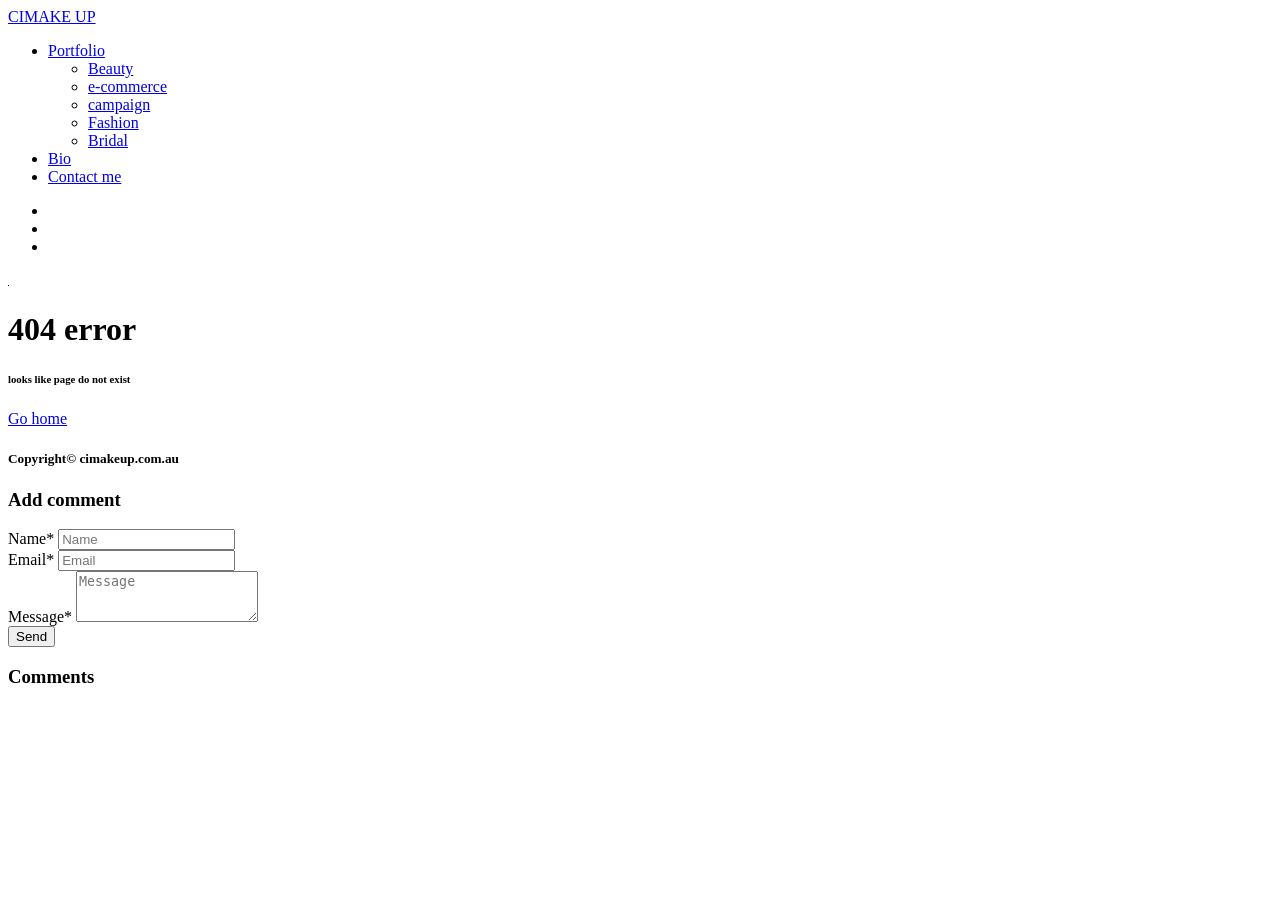
<file: gallery.html>
<!DOCTYPE html>
<html class="no-js" lang="en-US"> <!--<![endif]-->
<head>
	<meta charset="UTF-8">
	<meta name="viewport" content="width=device-width, initial-scale=1">
	<title>Page not found &#8211; Cimake Up</title>
<meta name='robots' content='max-image-preview:large' />
	<style>img:is([sizes="auto" i], [sizes^="auto," i]) { contain-intrinsic-size: 3000px 1500px }</style>
	<link rel='dns-prefetch' href='//www.youtube.com' />
<link rel="alternate" type="application/rss+xml" title="Cimake Up &raquo; Feed" href="https://cimakeup.com.au/feed/" />
<link rel="alternate" type="application/rss+xml" title="Cimake Up &raquo; Comments Feed" href="https://cimakeup.com.au/comments/feed/" />
<script type="text/javascript">
/* <![CDATA[ */
window._wpemojiSettings = {"baseUrl":"https:\/\/s.w.org\/images\/core\/emoji\/15.1.0\/72x72\/","ext":".png","svgUrl":"https:\/\/s.w.org\/images\/core\/emoji\/15.1.0\/svg\/","svgExt":".svg","source":{"concatemoji":"https:\/\/cimakeup.com.au\/wp-includes\/js\/wp-emoji-release.min.js?ver=6.8.1"}};
/*! This file is auto-generated */
!function(i,n){var o,s,e;function c(e){try{var t={supportTests:e,timestamp:(new Date).valueOf()};sessionStorage.setItem(o,JSON.stringify(t))}catch(e){}}function p(e,t,n){e.clearRect(0,0,e.canvas.width,e.canvas.height),e.fillText(t,0,0);var t=new Uint32Array(e.getImageData(0,0,e.canvas.width,e.canvas.height).data),r=(e.clearRect(0,0,e.canvas.width,e.canvas.height),e.fillText(n,0,0),new Uint32Array(e.getImageData(0,0,e.canvas.width,e.canvas.height).data));return t.every(function(e,t){return e===r[t]})}function u(e,t,n){switch(t){case"flag":return n(e,"\ud83c\udff3\ufe0f\u200d\u26a7\ufe0f","\ud83c\udff3\ufe0f\u200b\u26a7\ufe0f")?!1:!n(e,"\ud83c\uddfa\ud83c\uddf3","\ud83c\uddfa\u200b\ud83c\uddf3")&&!n(e,"\ud83c\udff4\udb40\udc67\udb40\udc62\udb40\udc65\udb40\udc6e\udb40\udc67\udb40\udc7f","\ud83c\udff4\u200b\udb40\udc67\u200b\udb40\udc62\u200b\udb40\udc65\u200b\udb40\udc6e\u200b\udb40\udc67\u200b\udb40\udc7f");case"emoji":return!n(e,"\ud83d\udc26\u200d\ud83d\udd25","\ud83d\udc26\u200b\ud83d\udd25")}return!1}function f(e,t,n){var r="undefined"!=typeof WorkerGlobalScope&&self instanceof WorkerGlobalScope?new OffscreenCanvas(300,150):i.createElement("canvas"),a=r.getContext("2d",{willReadFrequently:!0}),o=(a.textBaseline="top",a.font="600 32px Arial",{});return e.forEach(function(e){o[e]=t(a,e,n)}),o}function t(e){var t=i.createElement("script");t.src=e,t.defer=!0,i.head.appendChild(t)}"undefined"!=typeof Promise&&(o="wpEmojiSettingsSupports",s=["flag","emoji"],n.supports={everything:!0,everythingExceptFlag:!0},e=new Promise(function(e){i.addEventListener("DOMContentLoaded",e,{once:!0})}),new Promise(function(t){var n=function(){try{var e=JSON.parse(sessionStorage.getItem(o));if("object"==typeof e&&"number"==typeof e.timestamp&&(new Date).valueOf()<e.timestamp+604800&&"object"==typeof e.supportTests)return e.supportTests}catch(e){}return null}();if(!n){if("undefined"!=typeof Worker&&"undefined"!=typeof OffscreenCanvas&&"undefined"!=typeof URL&&URL.createObjectURL&&"undefined"!=typeof Blob)try{var e="postMessage("+f.toString()+"("+[JSON.stringify(s),u.toString(),p.toString()].join(",")+"));",r=new Blob([e],{type:"text/javascript"}),a=new Worker(URL.createObjectURL(r),{name:"wpTestEmojiSupports"});return void(a.onmessage=function(e){c(n=e.data),a.terminate(),t(n)})}catch(e){}c(n=f(s,u,p))}t(n)}).then(function(e){for(var t in e)n.supports[t]=e[t],n.supports.everything=n.supports.everything&&n.supports[t],"flag"!==t&&(n.supports.everythingExceptFlag=n.supports.everythingExceptFlag&&n.supports[t]);n.supports.everythingExceptFlag=n.supports.everythingExceptFlag&&!n.supports.flag,n.DOMReady=!1,n.readyCallback=function(){n.DOMReady=!0}}).then(function(){return e}).then(function(){var e;n.supports.everything||(n.readyCallback(),(e=n.source||{}).concatemoji?t(e.concatemoji):e.wpemoji&&e.twemoji&&(t(e.twemoji),t(e.wpemoji)))}))}((window,document),window._wpemojiSettings);
/* ]]> */
</script>
<style id='wp-emoji-styles-inline-css' type='text/css'>

	img.wp-smiley, img.emoji {
		display: inline !important;
		border: none !important;
		box-shadow: none !important;
		height: 1em !important;
		width: 1em !important;
		margin: 0 0.07em !important;
		vertical-align: -0.1em !important;
		background: none !important;
		padding: 0 !important;
	}
</style>
<link rel='stylesheet' id='wp-block-library-css' href='https://cimakeup.com.au/wp-includes/css/dist/block-library/style.min.css?ver=6.8.1' type='text/css' media='all' />
<style id='classic-theme-styles-inline-css' type='text/css'>
/*! This file is auto-generated */
.wp-block-button__link{color:#fff;background-color:#32373c;border-radius:9999px;box-shadow:none;text-decoration:none;padding:calc(.667em + 2px) calc(1.333em + 2px);font-size:1.125em}.wp-block-file__button{background:#32373c;color:#fff;text-decoration:none}
</style>
<style id='global-styles-inline-css' type='text/css'>
:root{--wp--preset--aspect-ratio--square: 1;--wp--preset--aspect-ratio--4-3: 4/3;--wp--preset--aspect-ratio--3-4: 3/4;--wp--preset--aspect-ratio--3-2: 3/2;--wp--preset--aspect-ratio--2-3: 2/3;--wp--preset--aspect-ratio--16-9: 16/9;--wp--preset--aspect-ratio--9-16: 9/16;--wp--preset--color--black: #000000;--wp--preset--color--cyan-bluish-gray: #abb8c3;--wp--preset--color--white: #ffffff;--wp--preset--color--pale-pink: #f78da7;--wp--preset--color--vivid-red: #cf2e2e;--wp--preset--color--luminous-vivid-orange: #ff6900;--wp--preset--color--luminous-vivid-amber: #fcb900;--wp--preset--color--light-green-cyan: #7bdcb5;--wp--preset--color--vivid-green-cyan: #00d084;--wp--preset--color--pale-cyan-blue: #8ed1fc;--wp--preset--color--vivid-cyan-blue: #0693e3;--wp--preset--color--vivid-purple: #9b51e0;--wp--preset--gradient--vivid-cyan-blue-to-vivid-purple: linear-gradient(135deg,rgba(6,147,227,1) 0%,rgb(155,81,224) 100%);--wp--preset--gradient--light-green-cyan-to-vivid-green-cyan: linear-gradient(135deg,rgb(122,220,180) 0%,rgb(0,208,130) 100%);--wp--preset--gradient--luminous-vivid-amber-to-luminous-vivid-orange: linear-gradient(135deg,rgba(252,185,0,1) 0%,rgba(255,105,0,1) 100%);--wp--preset--gradient--luminous-vivid-orange-to-vivid-red: linear-gradient(135deg,rgba(255,105,0,1) 0%,rgb(207,46,46) 100%);--wp--preset--gradient--very-light-gray-to-cyan-bluish-gray: linear-gradient(135deg,rgb(238,238,238) 0%,rgb(169,184,195) 100%);--wp--preset--gradient--cool-to-warm-spectrum: linear-gradient(135deg,rgb(74,234,220) 0%,rgb(151,120,209) 20%,rgb(207,42,186) 40%,rgb(238,44,130) 60%,rgb(251,105,98) 80%,rgb(254,248,76) 100%);--wp--preset--gradient--blush-light-purple: linear-gradient(135deg,rgb(255,206,236) 0%,rgb(152,150,240) 100%);--wp--preset--gradient--blush-bordeaux: linear-gradient(135deg,rgb(254,205,165) 0%,rgb(254,45,45) 50%,rgb(107,0,62) 100%);--wp--preset--gradient--luminous-dusk: linear-gradient(135deg,rgb(255,203,112) 0%,rgb(199,81,192) 50%,rgb(65,88,208) 100%);--wp--preset--gradient--pale-ocean: linear-gradient(135deg,rgb(255,245,203) 0%,rgb(182,227,212) 50%,rgb(51,167,181) 100%);--wp--preset--gradient--electric-grass: linear-gradient(135deg,rgb(202,248,128) 0%,rgb(113,206,126) 100%);--wp--preset--gradient--midnight: linear-gradient(135deg,rgb(2,3,129) 0%,rgb(40,116,252) 100%);--wp--preset--font-size--small: 13px;--wp--preset--font-size--medium: 20px;--wp--preset--font-size--large: 36px;--wp--preset--font-size--x-large: 42px;--wp--preset--spacing--20: 0.44rem;--wp--preset--spacing--30: 0.67rem;--wp--preset--spacing--40: 1rem;--wp--preset--spacing--50: 1.5rem;--wp--preset--spacing--60: 2.25rem;--wp--preset--spacing--70: 3.38rem;--wp--preset--spacing--80: 5.06rem;--wp--preset--shadow--natural: 6px 6px 9px rgba(0, 0, 0, 0.2);--wp--preset--shadow--deep: 12px 12px 50px rgba(0, 0, 0, 0.4);--wp--preset--shadow--sharp: 6px 6px 0px rgba(0, 0, 0, 0.2);--wp--preset--shadow--outlined: 6px 6px 0px -3px rgba(255, 255, 255, 1), 6px 6px rgba(0, 0, 0, 1);--wp--preset--shadow--crisp: 6px 6px 0px rgba(0, 0, 0, 1);}:where(.is-layout-flex){gap: 0.5em;}:where(.is-layout-grid){gap: 0.5em;}body .is-layout-flex{display: flex;}.is-layout-flex{flex-wrap: wrap;align-items: center;}.is-layout-flex > :is(*, div){margin: 0;}body .is-layout-grid{display: grid;}.is-layout-grid > :is(*, div){margin: 0;}:where(.wp-block-columns.is-layout-flex){gap: 2em;}:where(.wp-block-columns.is-layout-grid){gap: 2em;}:where(.wp-block-post-template.is-layout-flex){gap: 1.25em;}:where(.wp-block-post-template.is-layout-grid){gap: 1.25em;}.has-black-color{color: var(--wp--preset--color--black) !important;}.has-cyan-bluish-gray-color{color: var(--wp--preset--color--cyan-bluish-gray) !important;}.has-white-color{color: var(--wp--preset--color--white) !important;}.has-pale-pink-color{color: var(--wp--preset--color--pale-pink) !important;}.has-vivid-red-color{color: var(--wp--preset--color--vivid-red) !important;}.has-luminous-vivid-orange-color{color: var(--wp--preset--color--luminous-vivid-orange) !important;}.has-luminous-vivid-amber-color{color: var(--wp--preset--color--luminous-vivid-amber) !important;}.has-light-green-cyan-color{color: var(--wp--preset--color--light-green-cyan) !important;}.has-vivid-green-cyan-color{color: var(--wp--preset--color--vivid-green-cyan) !important;}.has-pale-cyan-blue-color{color: var(--wp--preset--color--pale-cyan-blue) !important;}.has-vivid-cyan-blue-color{color: var(--wp--preset--color--vivid-cyan-blue) !important;}.has-vivid-purple-color{color: var(--wp--preset--color--vivid-purple) !important;}.has-black-background-color{background-color: var(--wp--preset--color--black) !important;}.has-cyan-bluish-gray-background-color{background-color: var(--wp--preset--color--cyan-bluish-gray) !important;}.has-white-background-color{background-color: var(--wp--preset--color--white) !important;}.has-pale-pink-background-color{background-color: var(--wp--preset--color--pale-pink) !important;}.has-vivid-red-background-color{background-color: var(--wp--preset--color--vivid-red) !important;}.has-luminous-vivid-orange-background-color{background-color: var(--wp--preset--color--luminous-vivid-orange) !important;}.has-luminous-vivid-amber-background-color{background-color: var(--wp--preset--color--luminous-vivid-amber) !important;}.has-light-green-cyan-background-color{background-color: var(--wp--preset--color--light-green-cyan) !important;}.has-vivid-green-cyan-background-color{background-color: var(--wp--preset--color--vivid-green-cyan) !important;}.has-pale-cyan-blue-background-color{background-color: var(--wp--preset--color--pale-cyan-blue) !important;}.has-vivid-cyan-blue-background-color{background-color: var(--wp--preset--color--vivid-cyan-blue) !important;}.has-vivid-purple-background-color{background-color: var(--wp--preset--color--vivid-purple) !important;}.has-black-border-color{border-color: var(--wp--preset--color--black) !important;}.has-cyan-bluish-gray-border-color{border-color: var(--wp--preset--color--cyan-bluish-gray) !important;}.has-white-border-color{border-color: var(--wp--preset--color--white) !important;}.has-pale-pink-border-color{border-color: var(--wp--preset--color--pale-pink) !important;}.has-vivid-red-border-color{border-color: var(--wp--preset--color--vivid-red) !important;}.has-luminous-vivid-orange-border-color{border-color: var(--wp--preset--color--luminous-vivid-orange) !important;}.has-luminous-vivid-amber-border-color{border-color: var(--wp--preset--color--luminous-vivid-amber) !important;}.has-light-green-cyan-border-color{border-color: var(--wp--preset--color--light-green-cyan) !important;}.has-vivid-green-cyan-border-color{border-color: var(--wp--preset--color--vivid-green-cyan) !important;}.has-pale-cyan-blue-border-color{border-color: var(--wp--preset--color--pale-cyan-blue) !important;}.has-vivid-cyan-blue-border-color{border-color: var(--wp--preset--color--vivid-cyan-blue) !important;}.has-vivid-purple-border-color{border-color: var(--wp--preset--color--vivid-purple) !important;}.has-vivid-cyan-blue-to-vivid-purple-gradient-background{background: var(--wp--preset--gradient--vivid-cyan-blue-to-vivid-purple) !important;}.has-light-green-cyan-to-vivid-green-cyan-gradient-background{background: var(--wp--preset--gradient--light-green-cyan-to-vivid-green-cyan) !important;}.has-luminous-vivid-amber-to-luminous-vivid-orange-gradient-background{background: var(--wp--preset--gradient--luminous-vivid-amber-to-luminous-vivid-orange) !important;}.has-luminous-vivid-orange-to-vivid-red-gradient-background{background: var(--wp--preset--gradient--luminous-vivid-orange-to-vivid-red) !important;}.has-very-light-gray-to-cyan-bluish-gray-gradient-background{background: var(--wp--preset--gradient--very-light-gray-to-cyan-bluish-gray) !important;}.has-cool-to-warm-spectrum-gradient-background{background: var(--wp--preset--gradient--cool-to-warm-spectrum) !important;}.has-blush-light-purple-gradient-background{background: var(--wp--preset--gradient--blush-light-purple) !important;}.has-blush-bordeaux-gradient-background{background: var(--wp--preset--gradient--blush-bordeaux) !important;}.has-luminous-dusk-gradient-background{background: var(--wp--preset--gradient--luminous-dusk) !important;}.has-pale-ocean-gradient-background{background: var(--wp--preset--gradient--pale-ocean) !important;}.has-electric-grass-gradient-background{background: var(--wp--preset--gradient--electric-grass) !important;}.has-midnight-gradient-background{background: var(--wp--preset--gradient--midnight) !important;}.has-small-font-size{font-size: var(--wp--preset--font-size--small) !important;}.has-medium-font-size{font-size: var(--wp--preset--font-size--medium) !important;}.has-large-font-size{font-size: var(--wp--preset--font-size--large) !important;}.has-x-large-font-size{font-size: var(--wp--preset--font-size--x-large) !important;}
:where(.wp-block-post-template.is-layout-flex){gap: 1.25em;}:where(.wp-block-post-template.is-layout-grid){gap: 1.25em;}
:where(.wp-block-columns.is-layout-flex){gap: 2em;}:where(.wp-block-columns.is-layout-grid){gap: 2em;}
:root :where(.wp-block-pullquote){font-size: 1.5em;line-height: 1.6;}
</style>
<link rel='stylesheet' id='contact-form-7-css' href='https://cimakeup.com.au/wp-content/plugins/contact-form-7/includes/css/styles.css?ver=5.7.7' type='text/css' media='all' />
<link rel='stylesheet' id='whizzy_skin-css' href='https://cimakeup.com.au/wp-content/plugins/whizzy/assets/css/skin.css?ver=6.8.1' type='text/css' media='all' />
<link rel='stylesheet' id='whizzy-advanced-main-css' href='https://cimakeup.com.au/wp-content/plugins/whizzy/assets/css/advanced.css?ver=6.8.1' type='text/css' media='all' />
<link rel='stylesheet' id='whizzy-advanced-shortcodes-css' href='https://cimakeup.com.au/wp-content/plugins/whizzy/assets/css/shortcodes.css?ver=6.8.1' type='text/css' media='all' />
<link rel='stylesheet' id='whizz_base_css-css' href='https://cimakeup.com.au/wp-content/themes/whizz/style.css?ver=6.8.1' type='text/css' media='all' />
<link rel='stylesheet' id='animsition-css' href='https://cimakeup.com.au/wp-content/themes/whizz/assets/css/animsition.min.css?ver=6.8.1' type='text/css' media='all' />
<link rel='stylesheet' id='flipster-css' href='https://cimakeup.com.au/wp-content/themes/whizz/assets/css/jquery.flipster.min.css?ver=6.8.1' type='text/css' media='all' />
<link rel='stylesheet' id='bootstrap-css' href='https://cimakeup.com.au/wp-content/themes/whizz/assets/css/bootstrap.min.css?ver=6.8.1' type='text/css' media='all' />
<link rel='stylesheet' id='magnific_popup-css' href='https://cimakeup.com.au/wp-content/themes/whizz/assets/css/magnific-popup.min.css?ver=6.8.1' type='text/css' media='all' />
<link rel='stylesheet' id='animate_css-css' href='https://cimakeup.com.au/wp-content/themes/whizz/assets/css/animate.min.css?ver=6.8.1' type='text/css' media='all' />
<link rel='stylesheet' id='kenburning-css' href='https://cimakeup.com.au/wp-content/themes/whizz/assets/css/kenburning.min.css?ver=6.8.1' type='text/css' media='all' />
<link rel='stylesheet' id='font-awesome-css-css' href='https://cimakeup.com.au/wp-content/themes/whizz/assets/css/font-awesome.min.css?ver=6.8.1' type='text/css' media='all' />
<link rel='stylesheet' id='pe-icon-7-stroke-css' href='https://cimakeup.com.au/wp-content/themes/whizz/assets/css/pe-icon-7-stroke.css?ver=6.8.1' type='text/css' media='all' />
<link rel='stylesheet' id='fancybox-css' href='https://cimakeup.com.au/wp-content/themes/whizz/assets/css/jquery.fancybox.min.css?ver=6.8.1' type='text/css' media='all' />
<link rel='stylesheet' id='swiper3-css' href='https://cimakeup.com.au/wp-content/themes/whizz/assets/css/swiper3.min.css?ver=6.8.1' type='text/css' media='all' />
<link rel='stylesheet' id='whizz_style-css-css' href='https://cimakeup.com.au/wp-content/themes/whizz/assets/css/style.min.css?ver=6.8.1' type='text/css' media='all' />
<link rel='stylesheet' id='whizz_style-1-part2-css-css' href='https://cimakeup.com.au/wp-content/themes/whizz/assets/css/style-1-part2.min.css?ver=6.8.1' type='text/css' media='all' />
<link rel='stylesheet' id='whizz_style-2-css-css' href='https://cimakeup.com.au/wp-content/themes/whizz/assets/css/style-2.min.css?ver=6.8.1' type='text/css' media='all' />
<link rel='stylesheet' id='whizz_dynamic-css-css' href='https://cimakeup.com.au/wp-admin/admin-ajax.php?action=whizz_dynamic_css&#038;post&#038;ver=6.8.1' type='text/css' media='all' />
<link rel='stylesheet' id='whizzy_gallery-general-css' href='https://cimakeup.com.au/wp-content/plugins/whizzy/assets/css/gallery-general.css?ver=1.0.0' type='text/css' media='all' />
<link rel='stylesheet' id='lightgallery-css' href='https://cimakeup.com.au/wp-content/plugins/whizzy/assets/css/lightgallery.min.css?ver=1.0.0' type='text/css' media='all' />
<link rel='stylesheet' id='dgwt-jg-lightgallery-css' href='https://cimakeup.com.au/wp-content/plugins/whizz-plugins/lib/whizz-justified-gallery/assets/css/lightgallery.min.css?ver=1.1' type='text/css' media='all' />
<link rel='stylesheet' id='dgwt-jg-style-css' href='https://cimakeup.com.au/wp-content/plugins/whizz-plugins/lib/whizz-justified-gallery/assets/css/style.min.css?ver=1.1' type='text/css' media='all' />
<script type="text/javascript" id="jquery-core-js-extra">
/* <![CDATA[ */
var get = {"ajaxurl":"https:\/\/cimakeup.com.au\/wp-admin\/admin-ajax.php","siteurl":"https:\/\/cimakeup.com.au\/wp-content\/themes\/whizz"};
/* ]]> */
</script>
<script type="text/javascript" src="https://cimakeup.com.au/wp-includes/js/jquery/jquery.min.js?ver=3.7.1" id="jquery-core-js"></script>
<script type="text/javascript" src="https://cimakeup.com.au/wp-includes/js/jquery/jquery-migrate.min.js?ver=3.4.1" id="jquery-migrate-js"></script>
<script type="text/javascript" src="https://cimakeup.com.au/wp-content/themes/whizz/assets/js/lib/modernizr-2.6.2.min.js?ver=6.8.1" id="modernizr-js"></script>
<script type="text/javascript" src="https://cimakeup.com.au/wp-content/themes/whizz/assets/js/lib/scripts.js?ver=6.8.1" id="whizz_scripts-js"></script>
<script type="text/javascript" src="https://cimakeup.com.au/wp-content/themes/whizz/assets/js/anime.min.js?ver=6.8.1" id="anime-js"></script>
<link rel="https://api.w.org/" href="https://cimakeup.com.au/wp-json/" /><link rel="EditURI" type="application/rsd+xml" title="RSD" href="https://cimakeup.com.au/xmlrpc.php?rsd" />
<meta name="generator" content="WordPress 6.8.1" />
<meta name="generator" content="Powered by WPBakery Page Builder - drag and drop page builder for WordPress."/>
<noscript><style> .wpb_animate_when_almost_visible { opacity: 1; }</style></noscript></head>
<body class="error404 wp-theme-whizz wpb-js-composer js-comp-ver-6.9.0 vc_responsive">
<!-- MAIN_WRAPPER -->

<div class="main-wrapper animsition ">
	
	<div class="header_top_bg  enable_fixed header_trans-fixed" style=&quot;padding-bottom: 0;&quot;>
		<div class="container">
			<div class="row">
				<div class="col-xs-12">

					<!-- HEADER -->
					<header class="right-menu ">
						<!-- LOGO -->
								<a href="https://cimakeup.com.au/" class="logo">

			<span>CIMAKE UP</span>		</a>
							<!-- /LOGO -->
                                                    <!-- MOB MENU ICON -->
                            <a href="#" class="mob-nav">
                                <i class="fa fa-bars"></i>
                            </a>
                            <!-- /MOB MENU ICON -->
                        

                        <!-- ASIDE MENU ICON -->
                        <a href="#" class="aside-nav">
                            <span class="aside-nav-line line-1"></span>
                            <span class="aside-nav-line line-2"></span>
                            <span class="aside-nav-line line-3"></span>
                        </a>
                        <!-- /ASIDE MOB MENU ICON -->

						<!-- NAVIGATION -->
						<nav id="topmenu" class="topmenu ">
                                                            <ul id="menu-menu-1" class="menu"><li id="menu-item-7088" class="menu-item menu-item-type-post_type menu-item-object-page menu-item-home menu-item-has-children menu-item-7088"><a href="https://cimakeup.com.au/">Portfolio</a>
<ul class="sub-menu">
	<li id="menu-item-7072" class="menu-item menu-item-type-custom menu-item-object-custom menu-item-7072"><a href="https://cimakeup.com.au/portfolio-item/beauty/">Beauty</a></li>
	<li id="menu-item-7128" class="menu-item menu-item-type-custom menu-item-object-custom menu-item-7128"><a href="https://cimakeup.com.au/portfolio-item/e-commerce/">e-commerce</a></li>
	<li id="menu-item-7147" class="menu-item menu-item-type-custom menu-item-object-custom menu-item-7147"><a href="https://cimakeup.com.au/portfolio-item/campaign/">campaign</a></li>
	<li id="menu-item-7208" class="menu-item menu-item-type-custom menu-item-object-custom menu-item-7208"><a href="https://cimakeup.com.au/portfolio-item/portrait-photography/">Fashion</a></li>
	<li id="menu-item-7241" class="menu-item menu-item-type-custom menu-item-object-custom menu-item-7241"><a href="https://cimakeup.com.au/portfolio-item/bridal/">Bridal</a></li>
</ul>
</li>
<li id="menu-item-6845" class="menu-item menu-item-type-post_type menu-item-object-page menu-item-6845"><a href="https://cimakeup.com.au/bio/">Bio</a></li>
<li id="menu-item-6844" class="menu-item menu-item-type-post_type menu-item-object-page menu-item-6844"><a href="https://cimakeup.com.au/contact-me/">Contact me</a></li>
</ul>                                <span class="f-right">
                                                                            <div class="whizz-top-social">
                                            <span class="social-icon fa fa-share-alt"></span>
                                            <ul class="social">
                                                                                                    <li><a href="https://www.facebook.com/" target="_blank"><i class="fa fa-facebook"></i></a>
                                                    </li>
                                                                                                    <li><a href="https://www.pinterest.com/" target="_blank"><i class="fa fa-pinterest-p"></i></a>
                                                    </li>
                                                                                                    <li><a href="https://twitter.com/" target="_blank"><i class="fa fa-twitter"></i></a>
                                                    </li>
                                                                                            </ul>
                                        </div>
                                                                    </span>
													</nav>
						<!-- NAVIGATION -->

						
						                            <a href="#" class="socials-mob-but">
                                <i class="fa fa-share-alt"></i>
                            </a>
											</header>
				</div>
			</div>

		</div>
	</div>	<div class="container-fluid no-padd error-height">
		<div class="hero-inner bg-cover full-height-hard">

							<img data-lazy-src="http://wp.themedemo.co/whizz-new/wp-content/uploads/2017/05/stock-photo-203297713.jpg" src="[data-uri]" class="s-img-switch" alt="404 image" />						<div class="overlay overlay-dark-error"></div>
			<div class="fullheight text-light text-center">
				<div class="vertical-align">
					<h1 class="bigtext margin-lg-10t">404 error</h1>
					<h6 class="title bold font-1 text-uppercase">looks like page do not exist</h6>
					<a href="https://cimakeup.com.au/" class="margin-lg-15t a-btn">Go home</a>
				</div>
			</div>
		</div>
	</div>

</div>
<footer id="footer" class=" fix-bottom">
	<div class="container no-padd">
		</div>

	<div class="container-fluid">
<!-- 					<div class="copyright text-center">
				Whizz © 2017			</div>
		 -->
		
		<div>
			<h5 class="copy">
				Copyright&#169; cimakeup.com.au
			</h5>
		</div>
	</div>

</footer>

<div class="fullview">
	<div class="fullview__close"></div>
</div>

<script type="speculationrules">
{"prefetch":[{"source":"document","where":{"and":[{"href_matches":"\/*"},{"not":{"href_matches":["\/wp-*.php","\/wp-admin\/*","\/wp-content\/uploads\/*","\/wp-content\/*","\/wp-content\/plugins\/*","\/wp-content\/themes\/whizz\/*","\/*\\?(.+)"]}},{"not":{"selector_matches":"a[rel~=\"nofollow\"]"}},{"not":{"selector_matches":".no-prefetch, .no-prefetch a"}}]},"eagerness":"conservative"}]}
</script>

        <div id="whizzy-pro--loader" class="whizzy-loader-container hidden">
            <div class="whizzy-load-speeding-wheel full"></div>
        </div>
        <div class="whizzy-popup-wrapper hidden">
            <div id="whizzy-photo-comments-modal" class="white-popup">
                <span class="whizzy-popup-close"><i class="fa fa-close"></i></span>

                <div class="popup-scroll">
                    <h3>Add comment</h3>
                    <form id="whizzy-photo-comments-form" method="post">
                        <input type="hidden" name="nonce" value="d17bc02d25">
                        <input type="hidden" name="action" value="whizzy-send-photo-comment">

				                                    <div class="form-group">
                                <label for="comment-name">Name*</label>
                                <input type="text" name="name" class="form-control" id="comment-name" placeholder="Name" required>
                            </div>
                            <div class="form-group">
                                <label for="comment-email">Email*</label>
                                <input type="email" name="email" class="form-control" id="comment-email" placeholder="Email" required>
                            </div>
				        
                        <div class="form-group">
                            <label for="comment-message">Message*</label>
                            <textarea name="message" class="form-control" id="comment-message" rows="3" placeholder="Message" required></textarea>
                        </div>
                        <div class="errors-list bg-danger hidden"></div>
                        <button type="submit" class="aheto-btn aheto-btn--primary btn btn-primary">Send</button>
                    </form>

                    <h3>Comments</h3>
                    <div class="whiizy-pro--comments-list-container"></div>
                </div>
            </div>
        </div>

		<link rel='stylesheet' id='menu-item-item-css' href='https://cimakeup.com.au/wp-content/themes/whizz/assets/css/menu-item-item.css?ver=6.8.1' type='text/css' media='all' />
<script type="text/javascript" src="https://cimakeup.com.au/wp-content/themes/whizz/assets/js/lib/jquery.gridrotator.js?ver=6.8.1" id="jquery.gridrotator-js"></script>
<script type="text/javascript" src="https://cimakeup.com.au/wp-content/plugins/contact-form-7/includes/swv/js/index.js?ver=5.7.7" id="swv-js"></script>
<script type="text/javascript" id="contact-form-7-js-extra">
/* <![CDATA[ */
var wpcf7 = {"api":{"root":"https:\/\/cimakeup.com.au\/wp-json\/","namespace":"contact-form-7\/v1"}};
/* ]]> */
</script>
<script type="text/javascript" src="https://cimakeup.com.au/wp-content/plugins/contact-form-7/includes/js/index.js?ver=5.7.7" id="contact-form-7-js"></script>
<script type="text/javascript" src="https://cimakeup.com.au/wp-content/plugins/whizz-plugins/lib/whizz-justified-gallery/assets/js/jquery.mousewheel.min.js?ver=1.1" id="jquery-mousewheel-js"></script>
<script type="text/javascript" src="https://cimakeup.com.au/wp-content/plugins/whizz-plugins/lib/whizz-justified-gallery/assets/js/lightgallery.min.js?ver=1.1" id="dgwt-jg-lightgallery-js"></script>
<script type="text/javascript" src="https://cimakeup.com.au/wp-content/plugins/whizz-plugins/lib/whizz-justified-gallery/assets/js/jquery.justifiedGallery.js?ver=1.1" id="dgwt-justified-gallery-js"></script>
<script type="text/javascript" id="whizzy-plugin-script-js-extra">
/* <![CDATA[ */
var whizzy = {"ajaxurl":"https:\/\/cimakeup.com.au\/wp-admin\/admin-ajax.php","whizzy_settings":{"zip_archive_generation":"manual"},"l10n":{"select":"Select","deselect":"Deselect","ofCounter":"of","next":"Next","previous":"Previous"}};
/* ]]> */
</script>
<script type="text/javascript" src="https://cimakeup.com.au/wp-content/plugins/whizzy/assets/js/public.min.js?ver=1.0.0" id="whizzy-plugin-script-js"></script>
<script type="text/javascript" src="https://cimakeup.com.au/wp-content/plugins/whizzy/assets/js/advanced.min.js" id="whizzy-advanced-main-js"></script>
<script type="text/javascript" src="https://cimakeup.com.au/wp-content/plugins/whizzy/assets/js/lightgallery.min.js?ver=1.0.0" id="lightgallery-js"></script>
<script type="text/javascript" src="https://cimakeup.com.au/wp-content/plugins/whizzy/assets/js/shortcodes.min.js" id="whizzy-advanced-shortcodes-js"></script>
<script type="text/javascript" src="https://cimakeup.com.au/wp-content/plugins/whizzy/assets/js/jquery.mousewheel.min.js?ver=1.0.0" id="mousewheel-js"></script>
<script type="text/javascript" src="https://cimakeup.com.au/wp-content/plugins/whizzy/assets/js/thumbnails-popup.min.js?ver=1.0.0" id="thumbnails_popup-js"></script>
<script type="text/javascript" src="https://cimakeup.com.au/wp-content/plugins/js_composer/assets/lib/bower/isotope/dist/isotope.pkgd.min.js?ver=6.9.0" id="isotope-js"></script>
<script type="text/javascript" src="https://cimakeup.com.au/wp-content/plugins/whizzy/assets/js/magnific-popup.min.js?ver=1.0.0" id="magnific-popup-js"></script>
<script type="text/javascript" src="https://cimakeup.com.au/wp-content/themes/whizz/assets/js/jquery.countdown.min.js?ver=6.8.1" id="countdown-js"></script>
<script type="text/javascript" src="https://cimakeup.com.au/wp-content/themes/whizz/assets/js/lib/idangerous.swiper.min_.js?ver=6.8.1" id="swiper-js"></script>
<script type="text/javascript" src="https://cimakeup.com.au/wp-content/themes/whizz/assets/js/jquery.flipster.min.js?ver=6.8.1" id="flipster-js"></script>
<script type="text/javascript" src="https://cimakeup.com.au/wp-content/themes/whizz/assets/js/foxlazy.min.js?ver=6.8.1" id="whizz_foxlazy-js"></script>
<script type="text/javascript" src="https://cimakeup.com.au/wp-content/themes/whizz/assets/js/jquery.easings.min.js?ver=6.8.1" id="easings-js"></script>
<script type="text/javascript" src="https://cimakeup.com.au/wp-content/themes/whizz/assets/js/jquery.multiscroll.min.js?ver=6.8.1" id="multiscroll-js"></script>
<script type="text/javascript" src="https://cimakeup.com.au/wp-content/themes/whizz/assets/js//TweenMax.min.js?ver=6.8.1" id="cloudflare-js"></script>
<script type="text/javascript" src="https://cimakeup.com.au/wp-content/themes/whizz/assets/js/kenburning.min.js?ver=6.8.1" id="kenburning-js"></script>
<script type="text/javascript" src="https://cimakeup.com.au/wp-content/themes/whizz/assets/js/equalHeightsPlugin.min.js?ver=6.8.1" id="equalHeightsPlugin-js"></script>
<script type="text/javascript" src="https://cimakeup.com.au/wp-content/themes/whizz/assets/js/jquery.fancybox.min.js?ver=6.8.1" id="fancybox-js"></script>
<script type="text/javascript" src="https://cimakeup.com.au/wp-content/themes/whizz/assets/js/jquery.fitvids.min.js?ver=6.8.1" id="fitvids-js"></script>
<script type="text/javascript" src="https://cimakeup.com.au/wp-content/themes/whizz/assets/js/zepto.min.js?ver=6.8.1" id="zepto-js"></script>
<script type="text/javascript" src="https://cimakeup.com.au/wp-content/themes/whizz/assets/js/swiper3.min.js?ver=6.8.1" id="swiper3-js"></script>
<script type="text/javascript" src="https://cimakeup.com.au/wp-includes/js/imagesloaded.min.js?ver=5.0.0" id="imagesloaded-js"></script>
<script type="text/javascript" src="https://cimakeup.com.au/wp-content/themes/whizz/assets/js/fragment.js?ver=6.8.1" id="fragment-js"></script>
<script type="text/javascript" src="https://cimakeup.com.au/wp-content/themes/whizz/assets/js/scrollMonitor.min.js?ver=6.8.1" id="scrollMonitor-js"></script>
<script type="text/javascript" src="https://cimakeup.com.au/wp-content/themes/whizz/assets/js/slider-transition.min.js?ver=6.8.1" id="whizz_slider_transition_init-js"></script>
<script type="text/javascript" src="//www.youtube.com/iframe_api?ver=6.8.1" id="whizz_youtube-js"></script>
<script type="text/javascript" src="https://cimakeup.com.au/wp-content/themes/whizz/assets/js/jquery.sliphover.min.js?ver=6.8.1" id="sliphover-js"></script>
<script type="text/javascript" src="https://cimakeup.com.au/wp-content/themes/whizz/assets/js/pixi.min.js?ver=6.8.1" id="whizz-pixi-js"></script>
<script type="text/javascript" src="https://cimakeup.com.au/wp-content/themes/whizz/assets/js/script.js?ver=6.8.1" id="whizz_main-js-js"></script>
<script type="text/javascript" id="whizz_main-js-js-after">
/* <![CDATA[ */
var enable_foxlazy = "enable";
/* ]]> */
</script>
<script type="text/javascript">(function($){$(window).on('load',function(){$('.dgwt-jg-gallery:not(.gallery_masonry)').each(function(){var $gallery=$(this),$item=$gallery.find('.dgwt-jg-item');if($gallery.length>0&&$item.length>0){$item.children('img').each(function(){if(typeof $(this).attr('srcset')!=='undefined'){$(this).attr('data-jg-srcset',$(this).attr('srcset'));$(this).removeAttr('srcset')}});$gallery.justifiedGallery({lastRow:'nojustify',captions:!1,margins:3,rowHeight:$gallery.data('height'),maxRowHeight:-1,thumbnailPath:function(currentPath,width,height,$image){if(typeof $image.data('jg-srcset')==='undefined'){return currentPath}var srcset=$image.data('jg-srcset');if($image.length>0&&srcset.length>0){var path,sizes=[],sizesTemp=[],urls=srcset.split(",");if(urls.length>0){for(i=0;i<urls.length;i++){var url,sizeW,item=urls[i].trim().split(" ");if(typeof item[0]!='undefined'&&typeof item[1]!='undefined'){var sizeW=item[1].replace('w','');sizesTemp[sizeW]={width:item[1].replace('w',''),url:item[0]}}}for(i=0;i<sizesTemp.length;i++){if(sizesTemp[i]){sizes.push(sizesTemp[i])}}}for(i=0;i<sizes.length;i++){if(sizes[i].width>=width){return sizes[i].url}}return currentPath}else{return currentPath}}}).on('jg.complete',function(e){$item.each(function(){$(this).on('mouseenter mouseleave',function(e){var $this=$(this),width=$this.width(),height=$this.height();var x=(e.pageX-$this.offset().left-(width/2))*(width>height?(height/width):1),y=(e.pageY-$this.offset().top-(height/2))*(height>width?(width/height):1);var dir_num=Math.round((((Math.atan2(y,x)*(180/Math.PI))+180)/90)+3)%4,directions=['top','right','bottom','left'];if(e.type==='mouseenter'){$this.removeClass(function(index,css){return(css.match(/(^|\s)hover-out-\S+/g)||[]).join(' ')});$this.addClass('hover-in-'+directions[dir_num])}if(e.type==='mouseleave'){$this.removeClass(function(index,css){return(css.match(/(^|\s)hover-in-\S+/g)||[]).join(' ')});$this.addClass('hover-out-'+directions[dir_num])}})})})}})})}(jQuery))</script></body>
</html>
</file>
